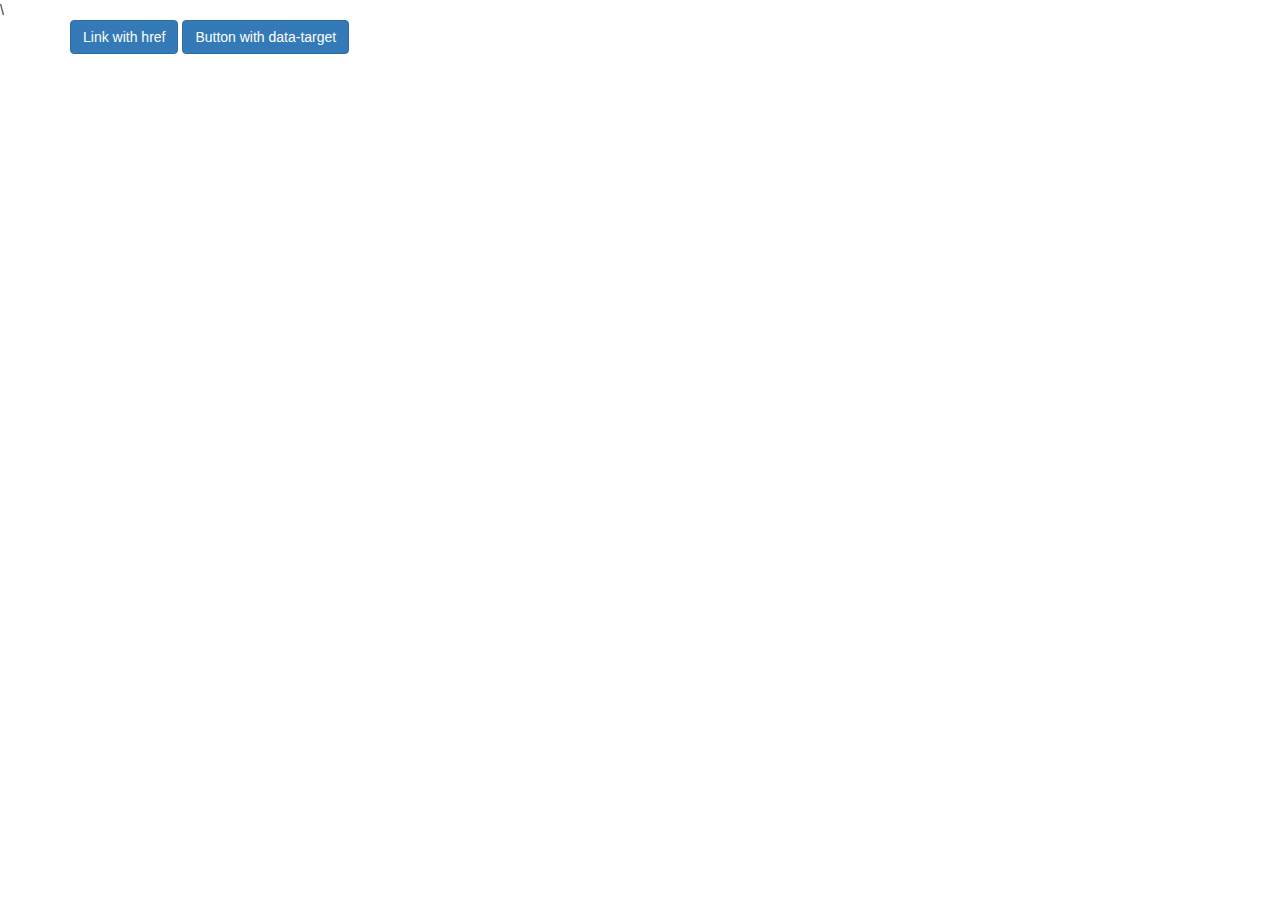
<file: sandbox/sbindex.html>
<html>
  <head>\
  
    <script src=http://code.jquery.com/jquery-1.11.1.js></script>
    <link rel="stylesheet" href="https://maxcdn.bootstrapcdn.com/bootstrap/3.3.5/css/bootstrap.min.css">
    <script src="https://maxcdn.bootstrapcdn.com/bootstrap/3.3.5/js/bootstrap.min.js"></script>
    <style>
    





    </style>
  </head>

  <body>

<div class='container'>
    
<a class="btn btn-primary" role="button" data-toggle="collapse" href="#collapseExample" aria-expanded="false" aria-controls="collapseExample">
  Link with href
</a>
<button class="btn btn-primary" type="button" data-toggle="collapse" data-target="#collapseExample" aria-expanded="false" aria-controls="collapseExample">
  Button with data-target
</button>
<div class="collapse" id="collapseExample">
  <div class="well">
    ...
    
  </div>
</div>
    
    </div>

  </body>
</html>
</file>
